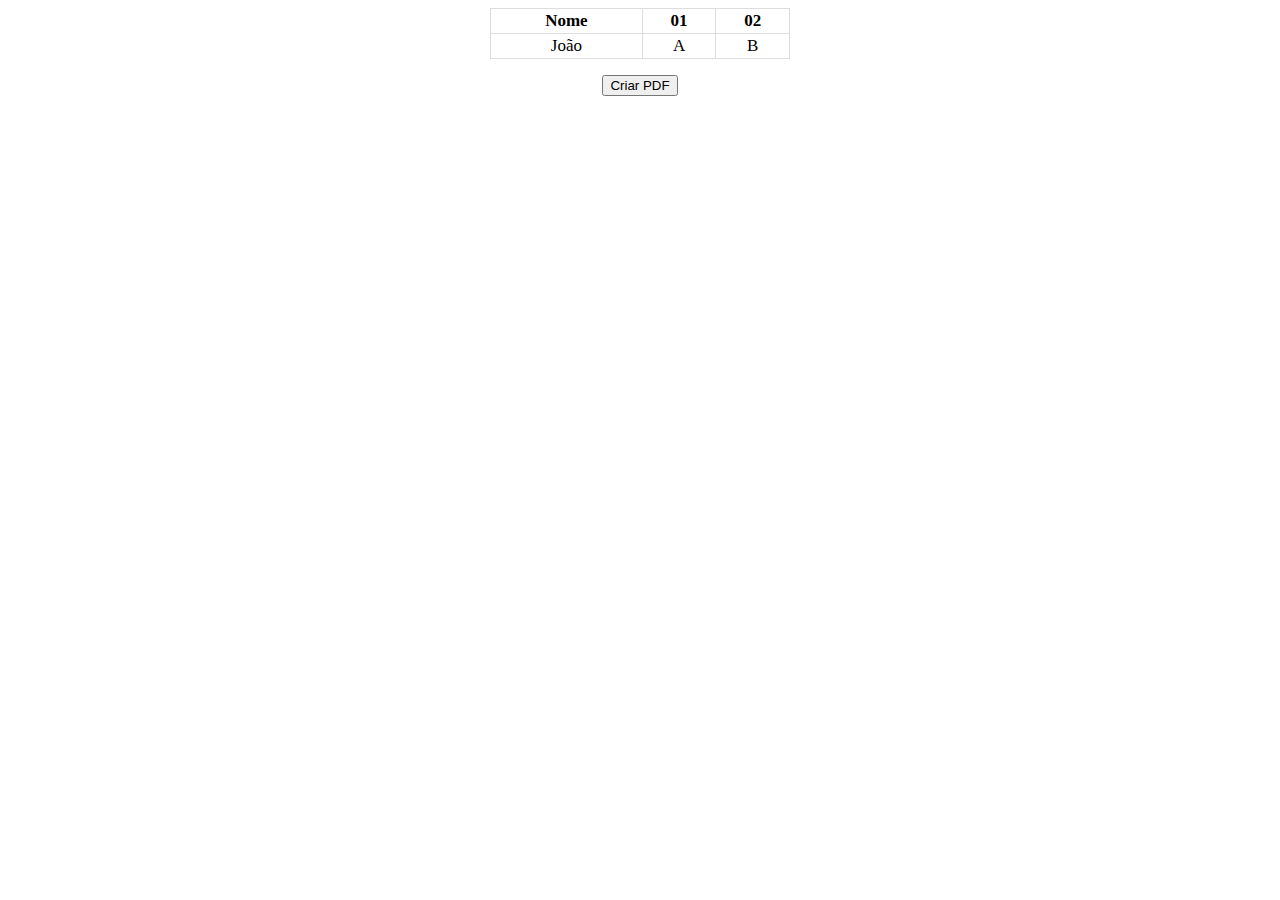
<file: pdf.html>
<!DOCTYPE html>
<html>
    <head>
        <title>PDF</title>
        <meta charset="UTF-8">
        <style>
            table{
                width: 300px;
                font: 17px Calibri;
            }
            table, th, td{
                border: solid 1px #DDD;
                border-collapse: collapse;
                padding: 2px 3px;
                text-align: center;
            }
        </style>
      </head>
      <body>
        <div id="tabela">
            <table style="margin: auto;"> 
                <tr>
                    <th>Nome</th>
                    <th>01</th>
                    <th>02</th>
                </tr>
                <tr>
                    <td>João</td>
                    <td>A</td>
                    <td>B</td>
                </tr>
                
                </tr>
            </table>
        </div>
        <p style="text-align: center;">
            <input type="button" value="Criar PDF" id="btnImprimir" onclick="CriaPDF()" />
        </p>
    </body>
    <script>
        function CriaPDF() {
            var minhaTabela = document.getElementById('tabela').innerHTML;
            var style = "<style>";
            style = style + "table {width: 100%;font: 20px Calibri;}";
            style = style + "table, th, td {border: solid 1px #DDD; border-collapse: collapse;";
            style = style + "padding: 2px 3px;text-align: center;}";
            style = style + "</style>";
            
            var win = window.open('', '', 'height=700,width=700');
            win.document.write('<html><head>');
            win.document.write('<title>Atividades</title>');   
            win.document.write(style);                                     
            win.document.write('</head>');
            win.document.write('<body>');
            win.document.write(minhaTabela);                          
            win.document.write('</body></html>');
            win.document.close(); 	                                         
            win.print();                                                            
        }
    </script>
</html>
</file>
